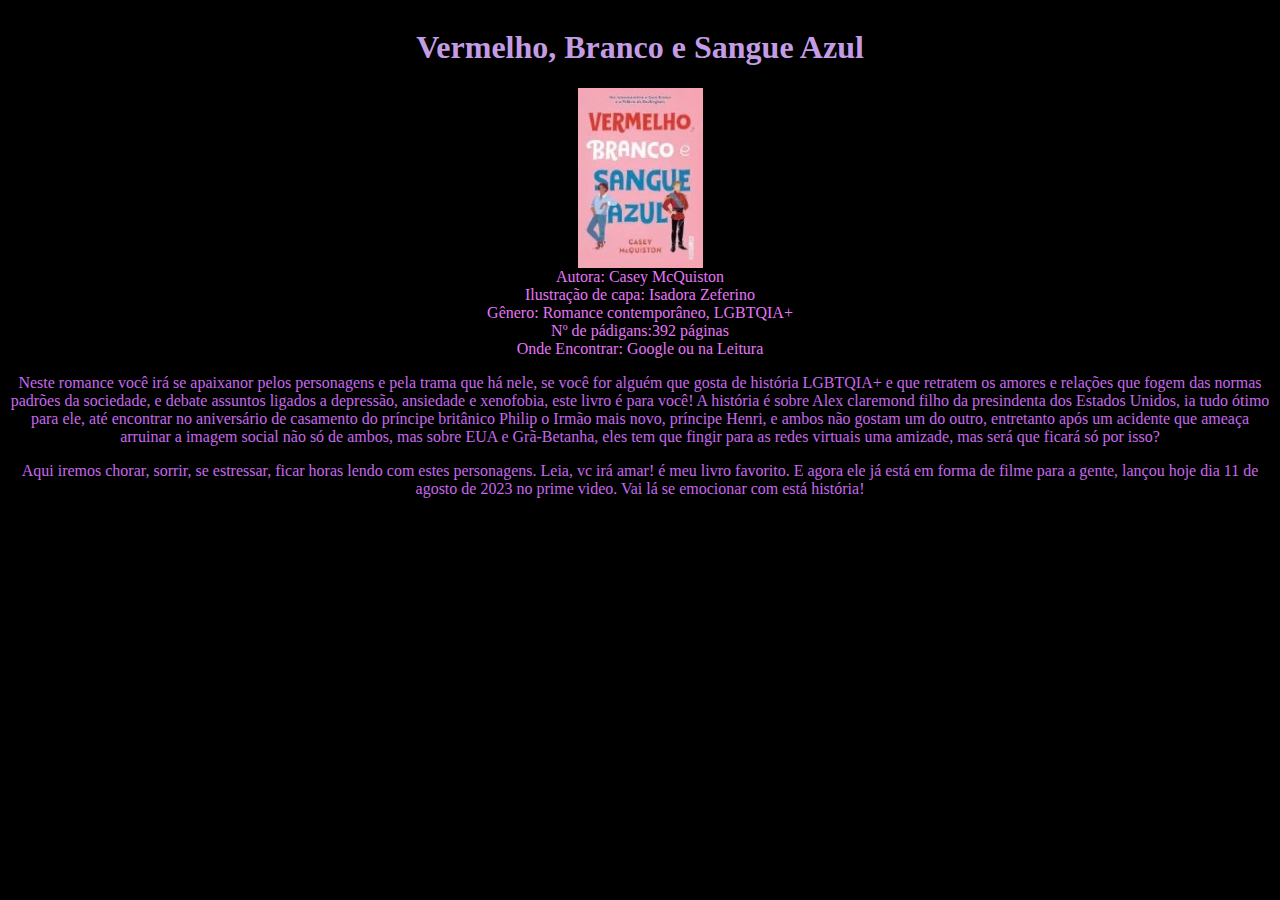
<file: livro1.html>
<!DOCTYPE html>
<html lang="pt-br">
<head>
    <meta charset="UTF-8">
    <meta name="viewport" content="width=device-width, initial-scale=1.0">
    <title>Sobre Vermelho Branco e Sangue Azul</title>
    <link rel="stylesheet" href="livro1.css">
</head>
<body>
    <div>
        <h1 id="titulo">Vermelho, Branco e Sangue Azul</h1>
    </div>
    <div class="img">
        <img src="vbsa.jpg" alt=""> 
    </div>
<div class="informações">
     <li>Autora: Casey McQuiston</li>
     <li>Ilustração de capa: Isadora Zeferino</li>
     <li>Gênero: Romance contemporâneo, LGBTQIA+</li>
     <li>Nº de pádigans:392 páginas</li>
     <li>Onde Encontrar: Google ou na Leitura</li>
     <p>Neste romance você irá se apaixanor pelos personagens e pela trama que há nele, se você for alguém que gosta de história LGBTQIA+ e que retratem os amores e relações que fogem das normas padrões da sociedade, e debate assuntos ligados a depressão, ansiedade e xenofobia, este livro é para você! A história é sobre Alex claremond filho da presindenta dos Estados Unidos, ia tudo ótimo para ele, até encontrar no aniversário de casamento do príncipe britânico Philip o Irmão mais novo, príncipe Henri, e ambos não gostam um do outro, entretanto após um acidente que ameaça arruinar a imagem social não só de ambos, mas sobre EUA e Grã-Betanha, eles tem que fingir para as redes virtuais uma amizade, mas será que ficará só por isso?
     </p>
<p>
    Aqui iremos chorar, sorrir, se estressar, ficar horas lendo com estes personagens. Leia, vc irá amar! é meu livro favorito. E agora ele já está em forma de filme para a gente, lançou hoje dia 11 de agosto de 2023 no prime video. Vai lá se emocionar com está história!
</p>
</div>

    
</body>
</html>
</file>
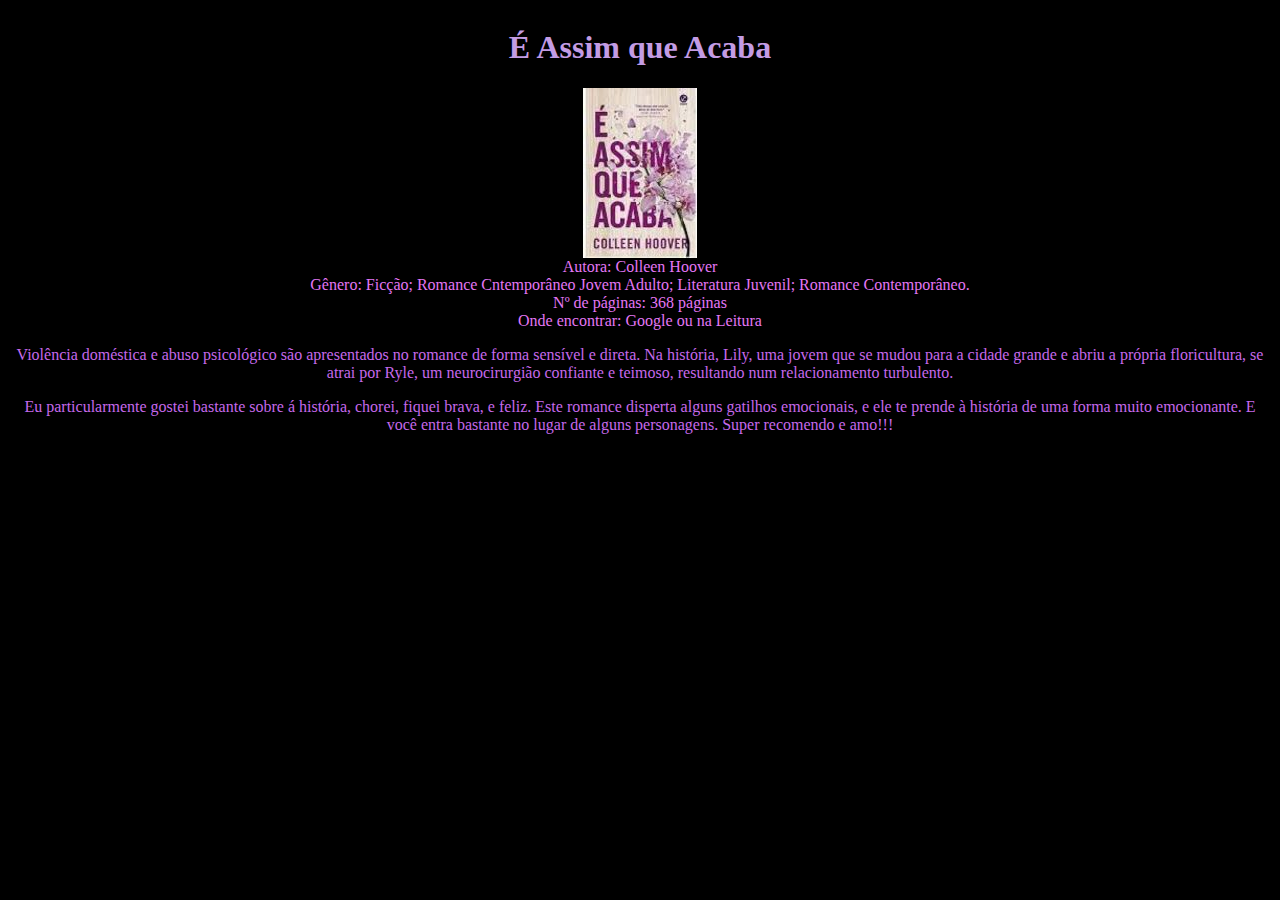
<file: livro2.html>
<!DOCTYPE html>
<html lang="en">
<head>
    <meta charset="UTF-8">
    <meta name="viewport" content="width=device-width, initial-scale=1.0">
    <title>Sobre o É Assim que Acaba</title>
    <link rel="stylesheet" href="livro2.css">
</head>
<body>
    <div>
        <h1 id="titu">É Assim que Acaba</h1>
    </div>
    <div class="capa">
        <img src="assimqueacaba.jpg" alt="">
    </div>
    <div class="list">
<li>
Autora: Colleen Hoover
</li>

<li>
    Gênero: Ficção; Romance Cntemporâneo Jovem Adulto; Literatura Juvenil; Romance Contemporâneo.
</li>
<li>
    Nº de páginas: 368 páginas
</li>
<li>
    Onde encontrar: Google ou na Leitura
</li>
    </div>
    <div class="sinopse">
        <p> Violência doméstica e abuso psicológico são apresentados no romance de forma sensível e direta. Na história, Lily, uma jovem que se mudou para a cidade grande e abriu a própria floricultura, se atrai por Ryle, um neurocirurgião confiante e teimoso, resultando num relacionamento turbulento.</p>
        <p>Eu particularmente gostei bastante sobre á história, chorei, fiquei brava, e feliz. Este romance disperta alguns gatilhos emocionais, e ele te prende à história de uma forma muito emocionante. E você entra bastante no lugar de alguns personagens. Super recomendo e amo!!!</p>
    </div>
</body>
</html>
</file>
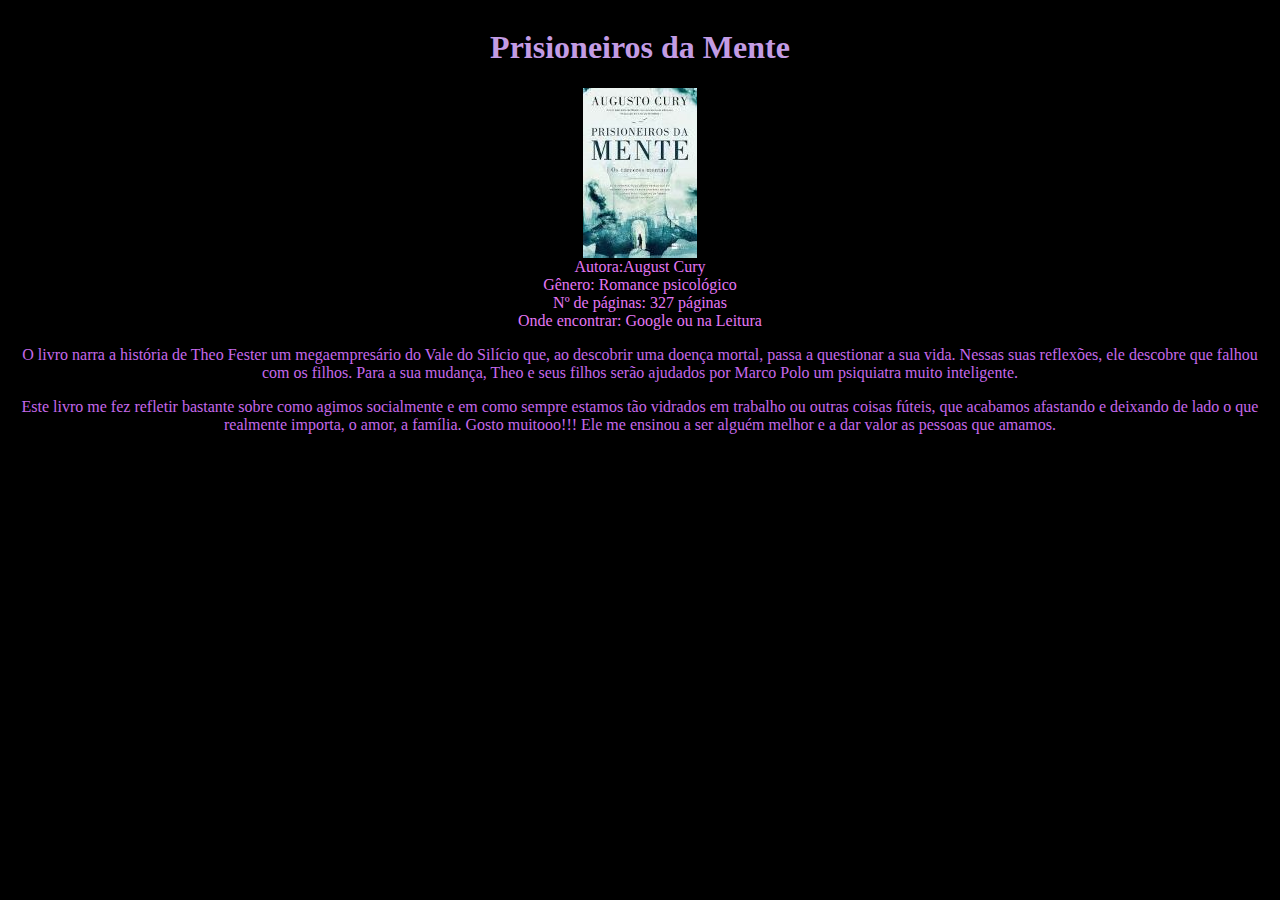
<file: livro3.html>
<!DOCTYPE html>
<html lang="en">
<head>
    <meta charset="UTF-8">
    <meta name="viewport" content="width=device-width, initial-scale=1.0">
    <title>Sobre Prisioneiros da Mente</title>
    <link rel="stylesheet" href="livro3.css">
</head>
<body>
    <div>
        <h1 id="titu">Prisioneiros da Mente</h1>
    </div>
    <div class="capa">
        <img src="PrisioMente.jpg" alt="">
    </div>
    <div class="list">
<li>
Autora:August Cury
</li>

<li>
    Gênero: Romance psicológico
</li>
<li>
    Nº de páginas: 327 páginas
</li>
<li>
    Onde encontrar: Google ou na Leitura
</li>
    </div>
    <div>
        <p>O livro narra a história de Theo Fester um megaempresário do Vale do Silício que, ao descobrir uma doença mortal, passa a questionar a sua vida. Nessas suas reflexões, ele descobre que falhou com os filhos. Para a sua mudança, Theo e seus filhos serão ajudados por Marco Polo um psiquiatra muito inteligente.</p>
        <p>Este livro me fez refletir bastante sobre como agimos socialmente e em como sempre estamos tão vidrados em trabalho ou outras coisas fúteis, que acabamos afastando e deixando de lado o que realmente importa, o amor, a família. Gosto muitooo!!! Ele me ensinou a ser alguém melhor e a dar valor as pessoas que amamos.</p>
    </div>
</body>
</html>
</file>
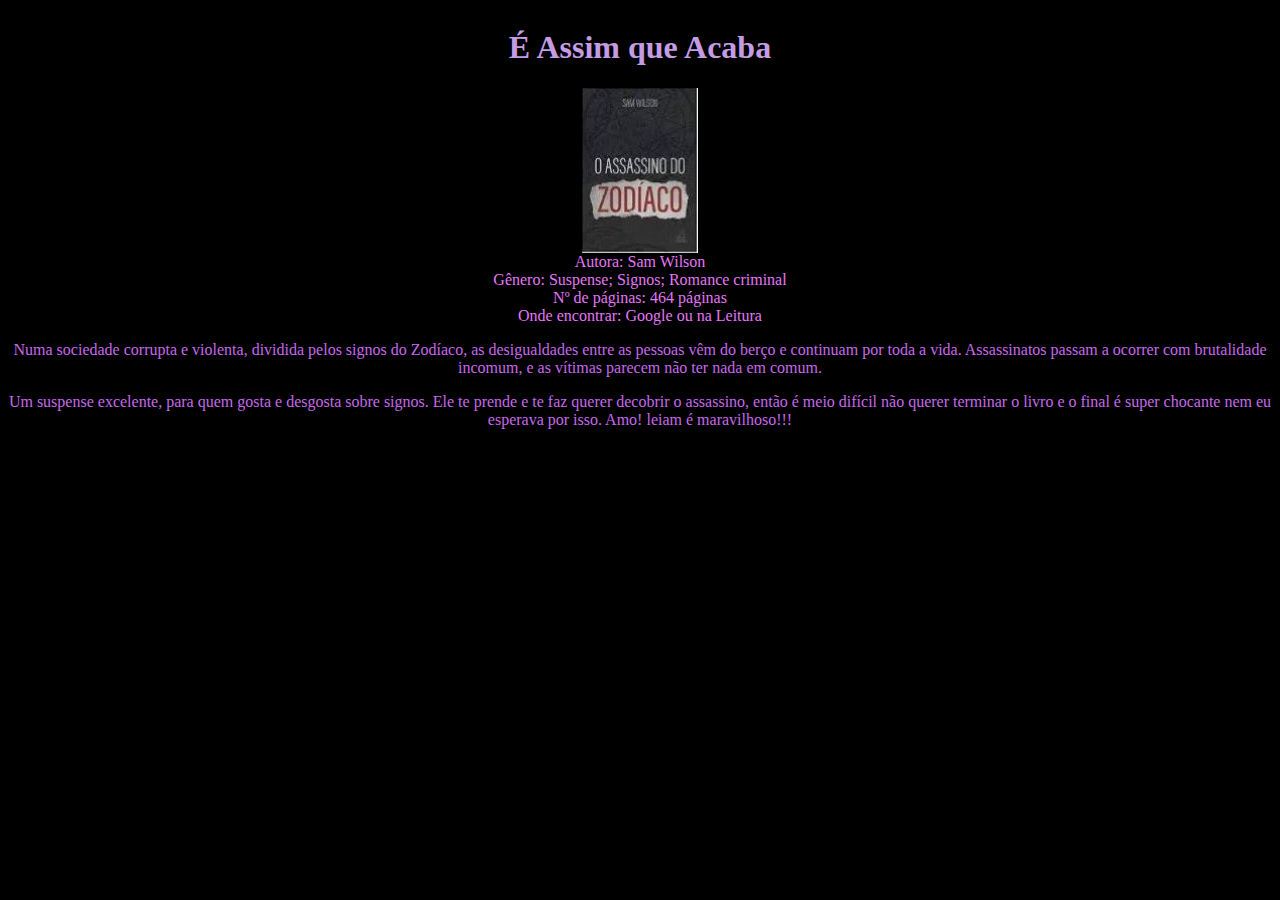
<file: livro4.html>
<!DOCTYPE html>
<html lang="en">
<head>
    <meta charset="UTF-8">
    <meta name="viewport" content="width=device-width, initial-scale=1.0">
    <title>Sobre o Assassino do Zodiáco</title>
    <link rel="stylesheet" href="livro4.css">
</head>
<body>
    <div>
        <h1 id="titu">É Assim que Acaba</h1>
    </div>
    <div class="capa">
        <img src="assassinoz.jpg" alt="">
    </div>
    <div class="list">
<li>
Autora: Sam Wilson
</li>

<li>
    Gênero: Suspense; Signos; Romance criminal
</li>
<li>
    Nº de páginas: 464 páginas 
</li>
<li>
    Onde encontrar: Google ou na Leitura
</li>
    </div>
    <div>
        <p>Numa sociedade corrupta e violenta, dividida pelos signos do Zodíaco, as desigualdades entre as pessoas vêm do berço e continuam por toda a vida. Assassinatos passam a ocorrer com brutalidade incomum, e as vítimas parecem não ter nada em comum.</p>
        <p>Um suspense excelente, para quem gosta e desgosta sobre signos. Ele te prende e te faz querer decobrir o assassino, então é meio difícil não querer terminar o livro e o final é super chocante nem eu esperava por isso. Amo! leiam é maravilhoso!!!</p>
    </div>
</body>
</html>
</file>
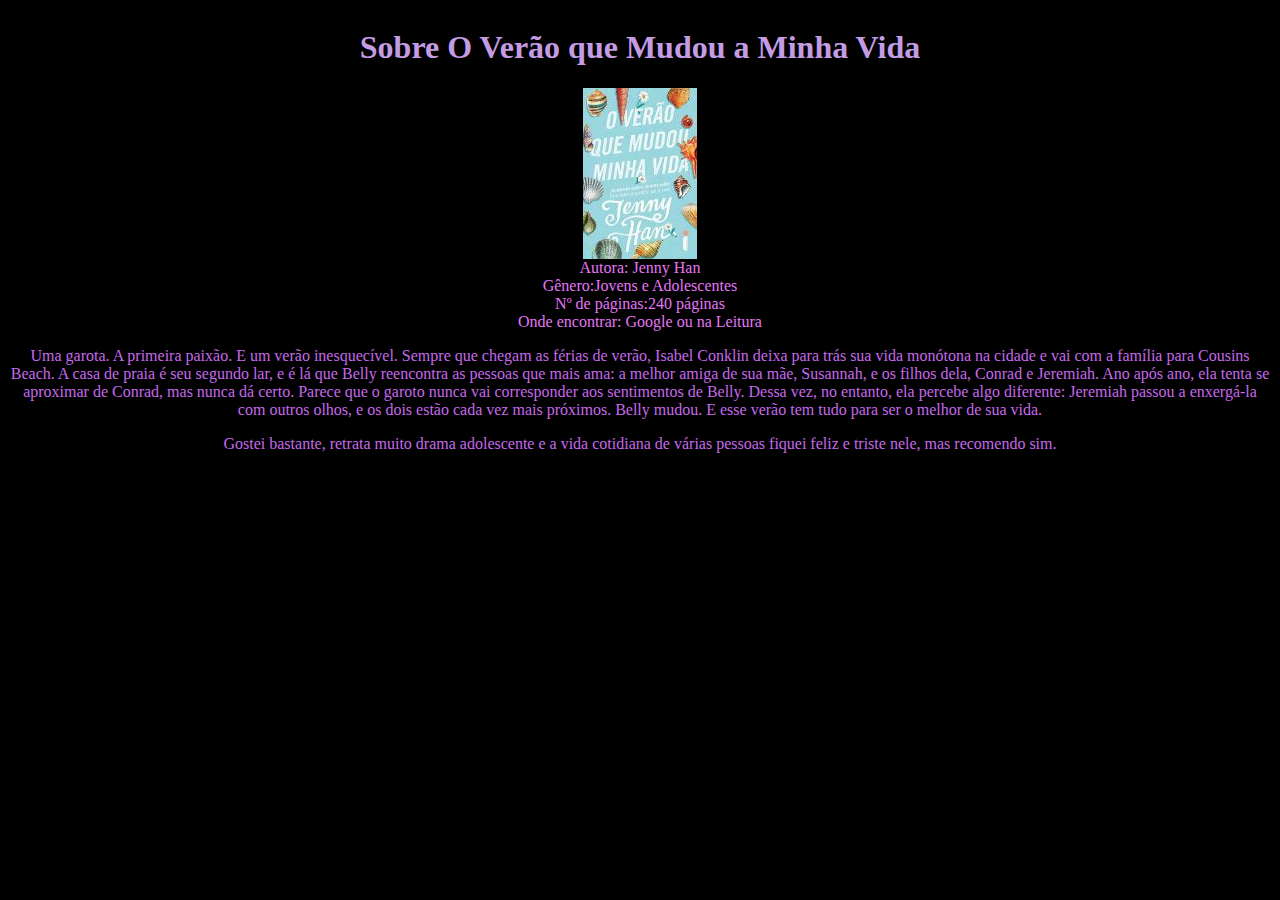
<file: livro5.html>
<!DOCTYPE html>
<html lang="en">
<head>
    <meta charset="UTF-8">
    <meta name="viewport" content="width=device-width, initial-scale=1.0">
    <title>Sobre O Verão que Mudou a Minha Vida</title>
    <link rel="stylesheet" href="livro5.css">
</head>
<body>
    <div>
        <h1 id="titu">Sobre O Verão que Mudou a Minha Vida</h1>
    </div>
    <div class="capa">
        <img src="o verão.jpg" alt="">
    </div>
    <div class="list">
<li>
Autora: Jenny Han
</li>

<li>
    Gênero:Jovens e Adolescentes
</li>
<li>
    Nº de páginas:240 páginas
</li>
<li>
    Onde encontrar: Google ou na Leitura
</li>
    </div>
    <div>
        <p>Uma garota. A primeira paixão. E um verão inesquecível.

            Sempre que chegam as férias de verão, Isabel Conklin deixa para trás sua vida monótona na cidade e vai com a família para Cousins Beach. A casa de praia é seu segundo lar, e é lá que Belly reencontra as pessoas que mais ama: a melhor amiga de sua mãe, Susannah, e os filhos dela, Conrad e Jeremiah.
            
            Ano após ano, ela tenta se aproximar de Conrad, mas nunca dá certo. Parece que o garoto nunca vai corresponder aos sentimentos de Belly. Dessa vez, no entanto, ela percebe algo diferente: Jeremiah passou a enxergá-la com outros olhos, e os dois estão cada vez mais próximos. Belly mudou. E esse verão tem tudo para ser o melhor de sua vida.</p>
        <p>Gostei bastante, retrata muito drama adolescente e a vida cotidiana de várias pessoas fiquei feliz e triste nele, mas recomendo sim.</p>
    </div>
</body>
</body>
</html>
</file>
<file: livro1.css>
body{
    background-color: rgb(0, 0, 0);
    display: flex;
    flex-direction: column;
    justify-content: center;
}


h1{
    color: #c39ce4;
    text-align: center;
   
}

li {
    color: #e477f5;
    text-align: center;
}

p{
    color: #c669eb;
    text-align: center;
}

.img{
   display: flex;
   justify-content: center;
   
}
</file>
<file: livro2.css>
body{
    background-color: rgb(0, 0, 0);
    display: flex;
    flex-direction: column;
    justify-content: center;
}
 

h1{
    color: #c39ce4;
    text-align: center;
   
}

li {
    color: #e477f5;
    text-align: center;
}

p{
    color: #c669eb;
    text-align: center;
}

.capa{
   display: flex;
   justify-content: center;
   
}
</file>
<file: livro3.css>
body{
    background-color: rgb(0, 0, 0);
    display: flex;
    flex-direction: column;
    justify-content: center;
}
 

h1{
    color: #c39ce4;
    text-align: center;
   
}

li {
    color: #e477f5;
    text-align: center;
}

p{
    color: #c669eb;
    text-align: center;
}

.capa{
   display: flex;
   justify-content: center;
   
}
</file>
<file: livro4.css>
body{
    background-color: rgb(0, 0, 0);
    display: flex;
    flex-direction: column;
    justify-content: center;
}
 

h1{
    color: #c39ce4;
    text-align: center;
   
}

li {
    color: #e477f5;
    text-align: center;
}

p{
    color: #c669eb;
    text-align: center;
}

.capa{
   display: flex;
   justify-content: center;
   
}
</file>
<file: livro5.css>
body{
    background-color: rgb(0, 0, 0);
    display: flex;
    flex-direction: column;
    justify-content: center;
}
 

h1{
    color: #c39ce4;
    text-align: center;
   
}

li {
    color: #e477f5;
    text-align: center;
}

p{
    color: #c669eb;
    text-align: center;
}

.capa{
   display: flex;
   justify-content: center;
   
}
</file>
